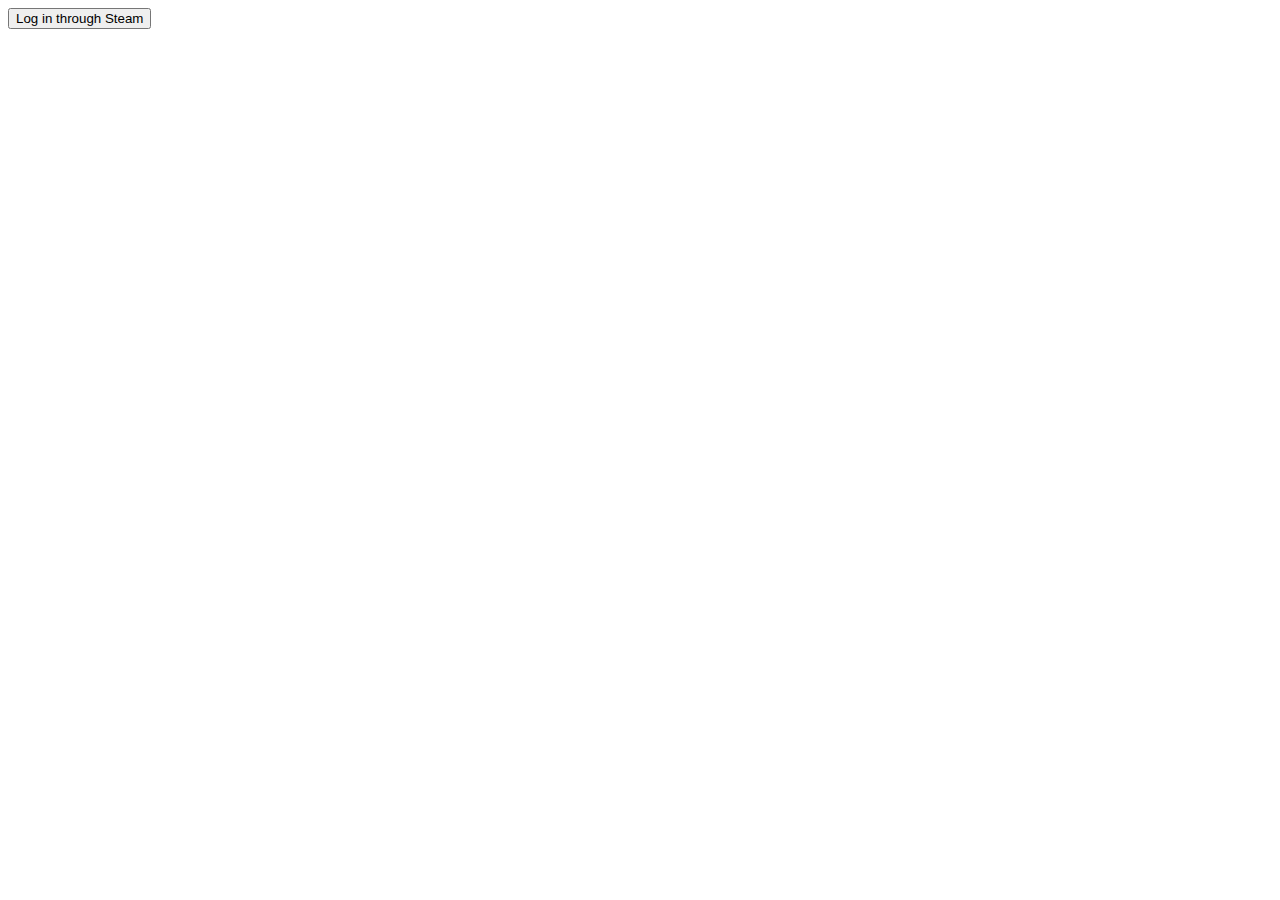
<file: src/main/resources/templates/steam.html>
<!DOCTYPE HTML>
<html xmlns:th="http://www.thymeleaf.org">
<head>
    <title>Getting Started: Serving Web Content</title>
    <meta http-equiv="Content-Type" content="text/html; charset=UTF-8" />
</head>
<body>
<form action="https://steamcommunity.com/openid/login" method="post">
    <input type="hidden" name="openid.identity"
           value="http://specs.openid.net/auth/2.0/identifier_select" />
    <input type="hidden" name="openid.claimed_id"
           value="http://specs.openid.net/auth/2.0/identifier_select" />
    <input type="hidden" name="openid.ns" value="http://specs.openid.net/auth/2.0" />
    <input type="hidden" name="openid.mode" value="checkid_setup" />
    <input type="hidden" name="openid.realm" value="http://localhost:8080/" />
    <input type="hidden" name="openid.return_to" value="http://localhost:8080/steamLogin/" />
    <Button type="submit">Log in through Steam</Button>
</form>
</body>
</html>
</file>
